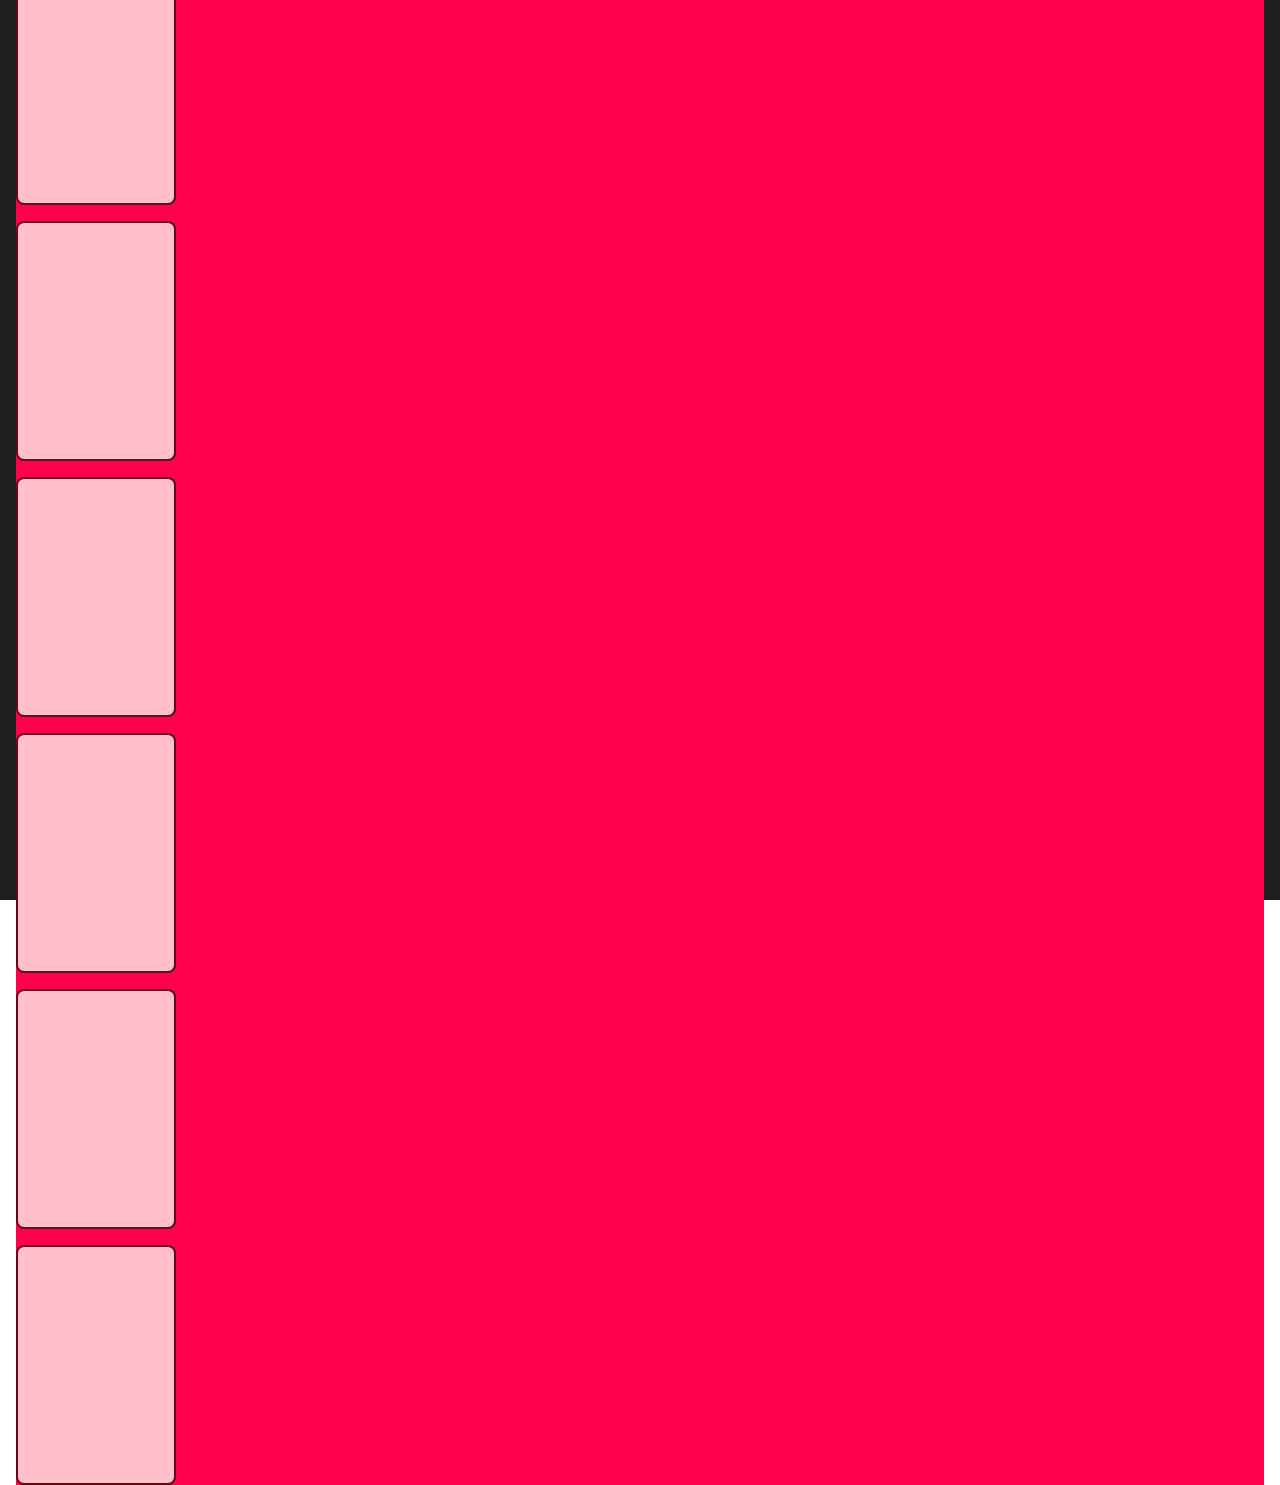
<file: conteudo-pratico/index.html>
<!DOCTYPE html>
<html lang="en">
<head>
    <meta charset="UTF-8">
    <meta name="viewport" content="width=device-width, initial-scale=1.0">
    <link rel="stylesheet" href="styles.css">
    <title>Document</title>
</head>
<body>
    <div class="container">
        <h1>Hello World</h1>
        <div class="cards-containers">
            <div class="card"></div>
            <div class="card"></div>
            <div class="card"></div>
            <div class="card"></div>
            <div class="card"></div>
            <div class="card"></div>
            <div class="card"></div>
            <div class="card"></div>
        </div>
    </div>
</body>
</html>

<!-- git init
git remote add origin <link do repo>
git add . 
git commit -m "initial commit"
git push -->
</file>
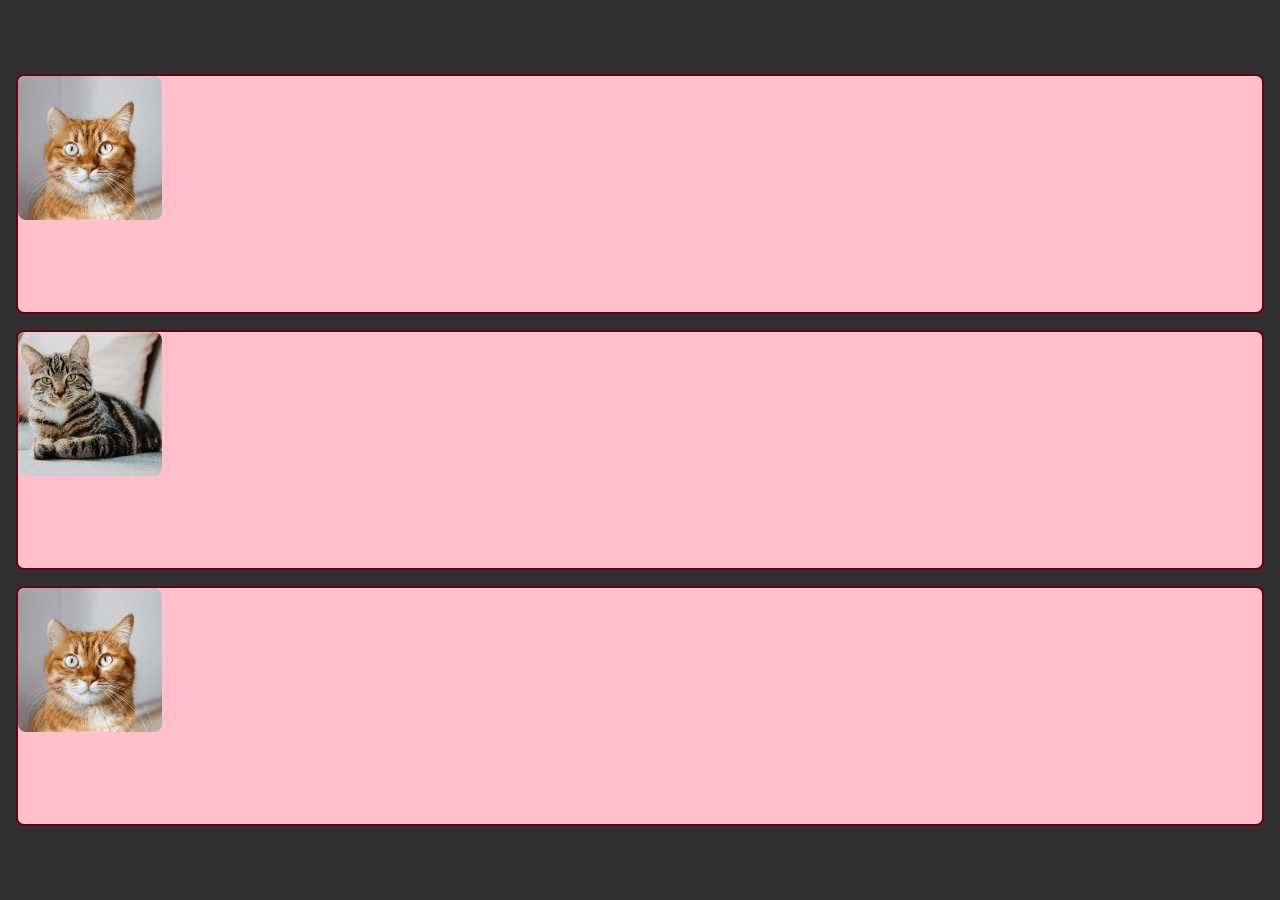
<file: conteudo-pratico/aula03/index.html>
<!DOCTYPE html>
<html lang="en">
  <head>
    <meta charset="UTF-8" />
    <meta name="viewport" content="width=device-width, initial-scale=1.0" />
    <link rel="stylesheet" href="styles.css" />
    <title>Aula 3</title>
  </head>
  <body>
    <div class="container">
      <div class="box">
        <img
          src="assets/gato.png"
          alt="imagem de um gato laranja com fundo branco"
        />
      </div>
      <div class="box">
        <img src="assets/vida-de-gato.jpg" alt="" />
      </div>
      <div class="box">
        <img src="assets/gato.png" alt="" />
      </div>
    </div>
  </body>
</html>
</file>
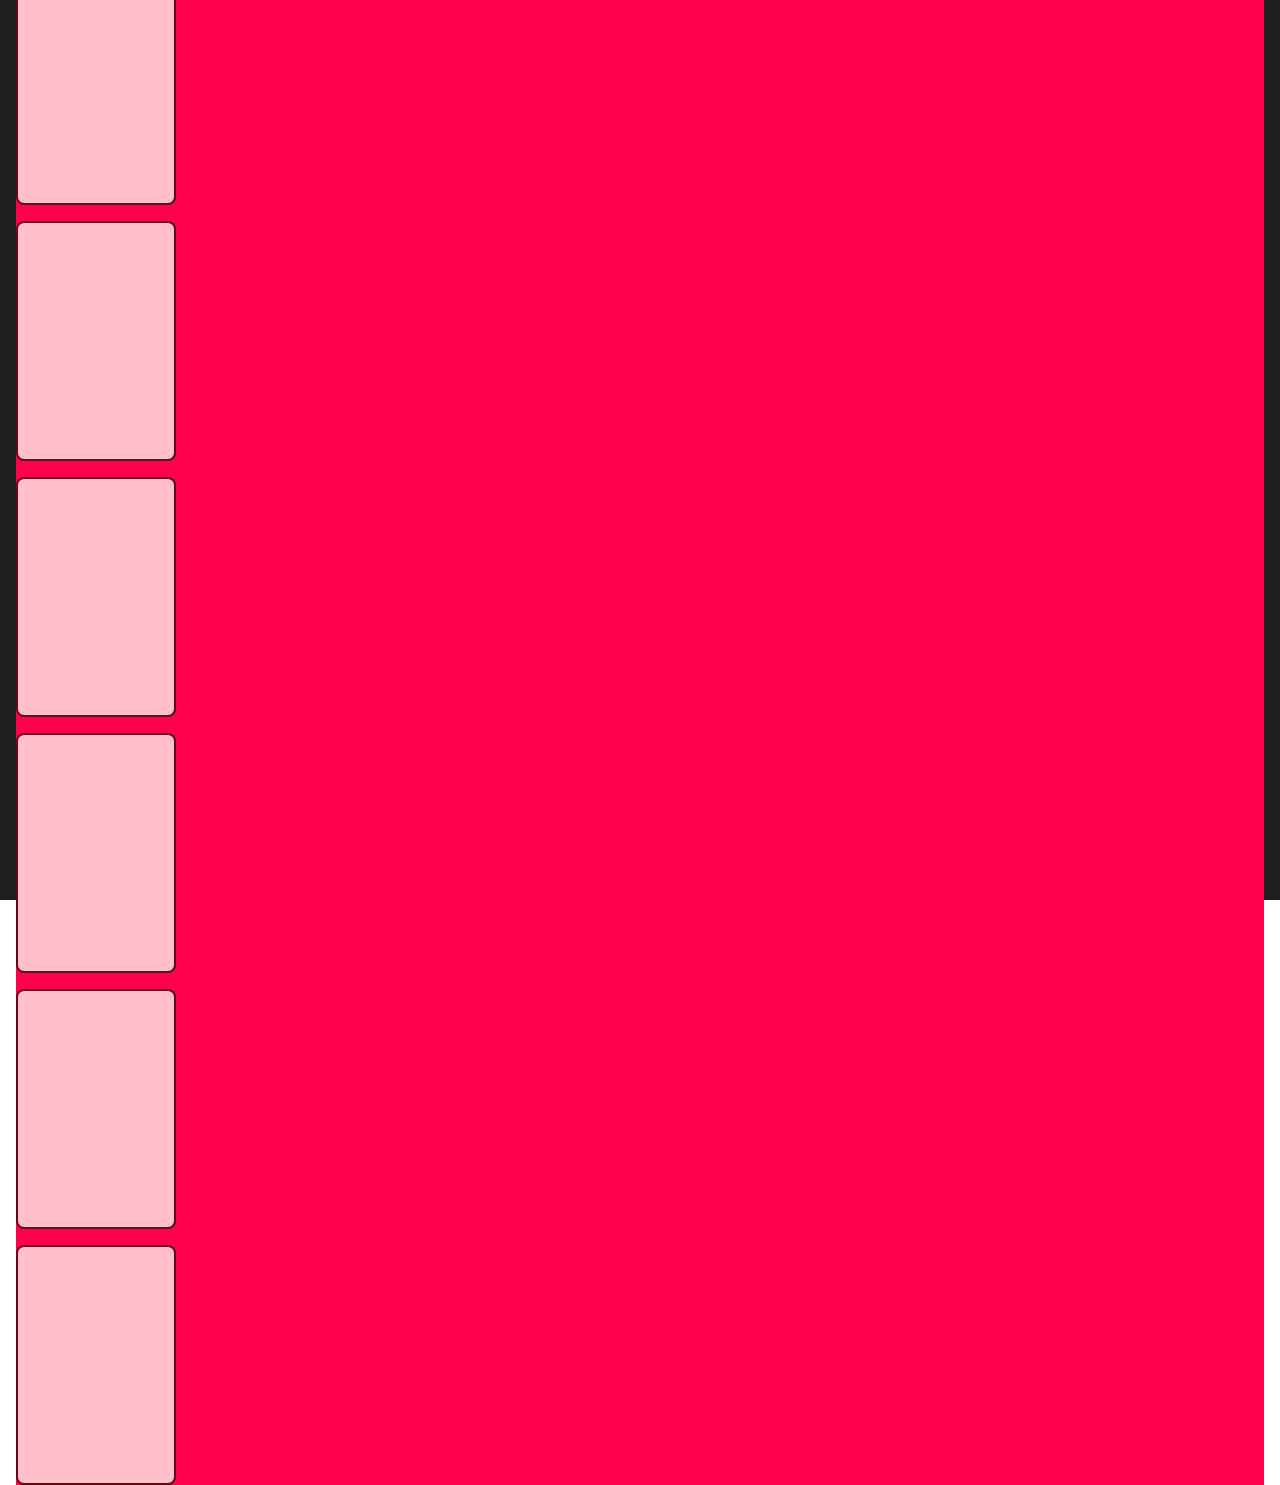
<file: conteudo-pratico/aula04/index.html>
<!DOCTYPE html>
<html lang="en">
<head>
    <meta charset="UTF-8">
    <meta name="viewport" content="width=device-width, initial-scale=1.0">
    <link rel="stylesheet" href="styles.css">
    <title>Document</title>
</head>
<body>
    <div class="container">
        <h1>Hello World</h1>
        <div class="cards-containers">
            <div class="card"></div>
            <div class="card"></div>
            <div class="card"></div>
            <div class="card"></div>
            <div class="card"></div>
            <div class="card"></div>
            <div class="card"></div>
            <div class="card"></div>
        </div>
    </div>
</body>
</html>
</file>
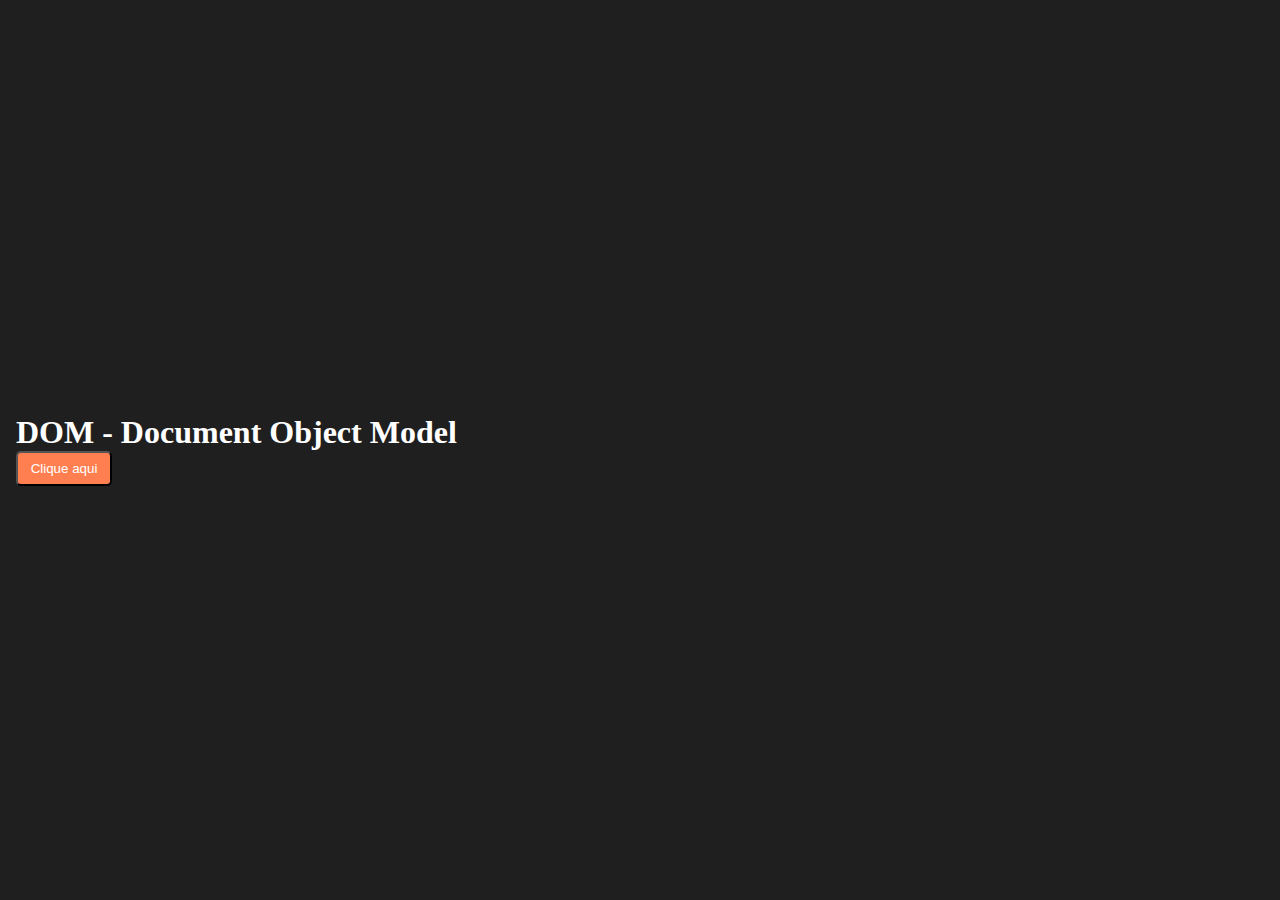
<file: conteudo-pratico/aula05/index.html>
<!DOCTYPE html>
<html lang="pt-BR">
   <head>
      <meta charset="UTF-8" />
      <meta name="viewport" content="width=device-width, initial-scale=1.0" />
      <link rel="stylesheet" href="styles.css" />
      <title>JavaScript</title>
   </head>
   <body>
      <div class="container">
         <h1 id="title">DOM - Document Object Model</h1>
         <button id="button">Clique aqui</button>
      </div>
      <script src="script.js"></script>
   </body>
</html>
</file>
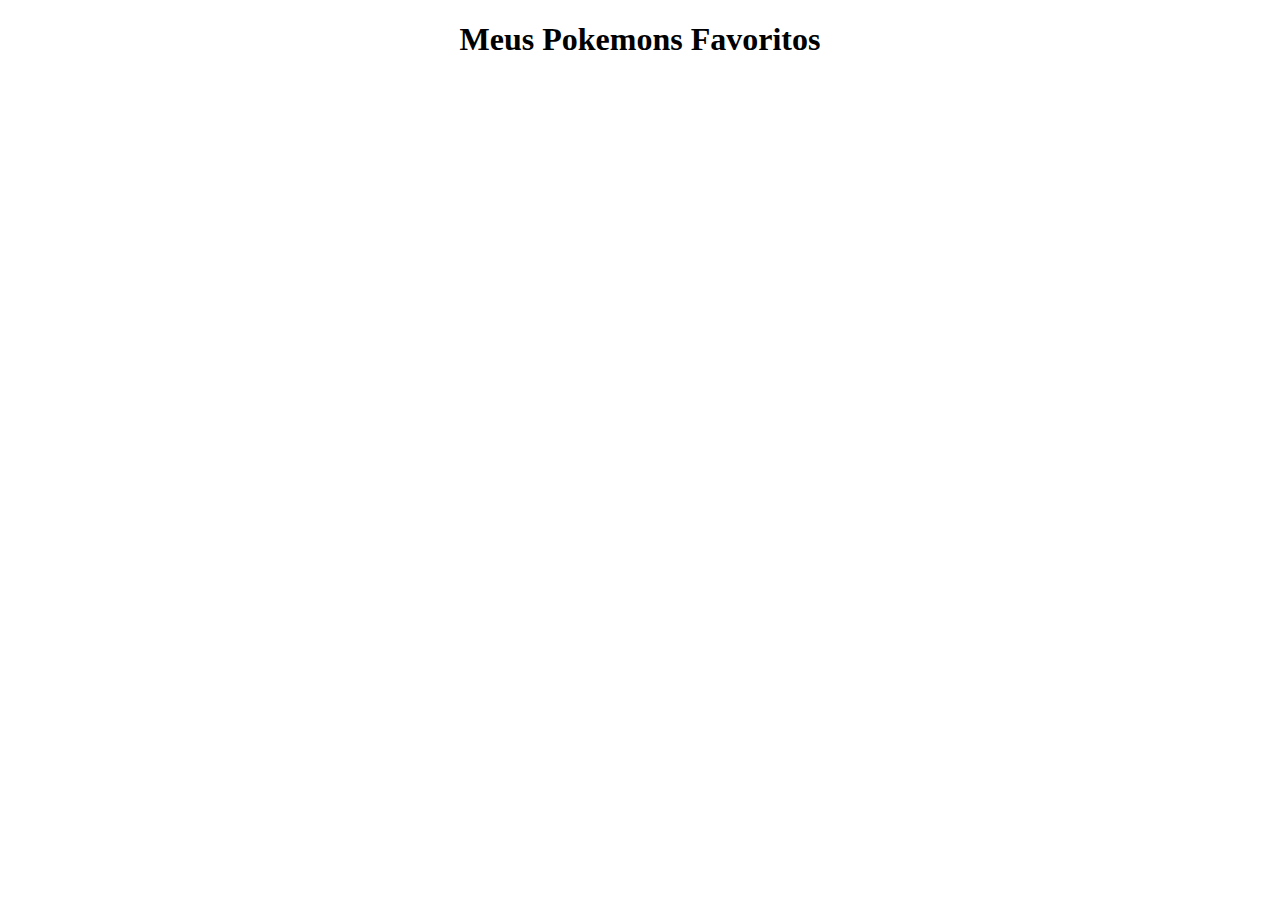
<file: conteudo-pratico/aula07/index.html>
<!DOCTYPE html>
<html lang="pt-BR">
   <head>
      <meta charset="UTF-8" />
      <meta name="viewport" content="width=device-width, initial-scale=1.0" />
      <link rel="stylesheet" href="styles.css" />
      <title>Document</title>
   </head>
   <body>
      <h1>Meus Pokemons Favoritos</h1>
      <div id="pokemon_info">
         <!-- informações vindas da api -->
      </div>

      <script src="script.js"></script>
   </body>
</html>
</file>
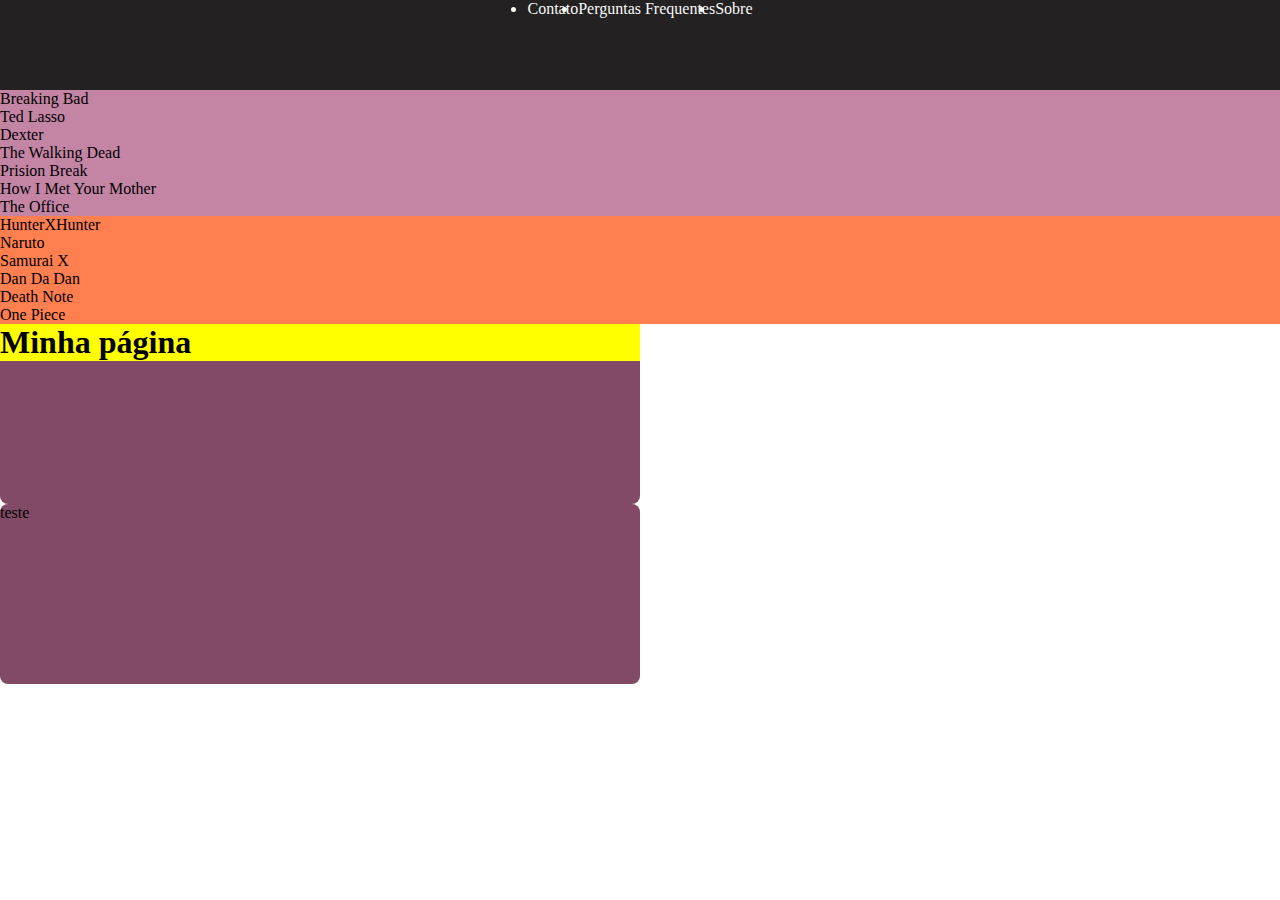
<file: conteudo-pratico/aula02/exercicio-layout/index.html>
<!DOCTYPE html>
<!-- declara que o documento segue o padrão html5 -->
<html lang="en-US">
   <!-- lang -> indica o idioma p/ navegador -->
   <!-- é a raiz do documento -->
   <head>
      <meta charset="UTF-8" />
      <!-- charset -> padrão de caracteres da página -->
      <meta name="viewport" content="width=device-width, initial-scale=1.0" />
      <!-- viewport -> entende o tamanho da tela -->
      <title>Document</title>
      <!-- title - "título  da página" -->
      <link rel="stylesheet" href="styles.css" />
      <!-- link do arquivo css com o index.html -->
   </head>
   <body>
      <!-- tudo que aparece na tela -->
      <nav>
        <ul id="navbar" class="menu">
            <li>Contato</li>
            <li>Perguntas Frequentes</li>
            <li>Sobre</li>
        </ul>
      </nav>
      <!-- li*5 -> enter -->
      <ol class="lista-ordenada">
         <li>Breaking Bad</li>
         <li>Ted Lasso</li>
         <li>Dexter</li>
         <li>The Walking Dead</li>
         <li>Prision Break</li>
         <li>How I Met Your Mother</li>
         <li>The Office</li>
      </ol>

      <ul class="lista-desordenada">
         <li>HunterXHunter</li>
         <li>Naruto</li>
         <li>Samurai X</li>
         <li>Dan Da Dan</li>
         <li>Death Note</li>
         <li>One Piece</li>
      </ul>
      <div>
         <!-- divisor de conteúdo da página -->
         <h1>Minha página</h1>
      </div>
      <div>
        <p>teste</p>
      </div>
   </body>
</html>
</file>
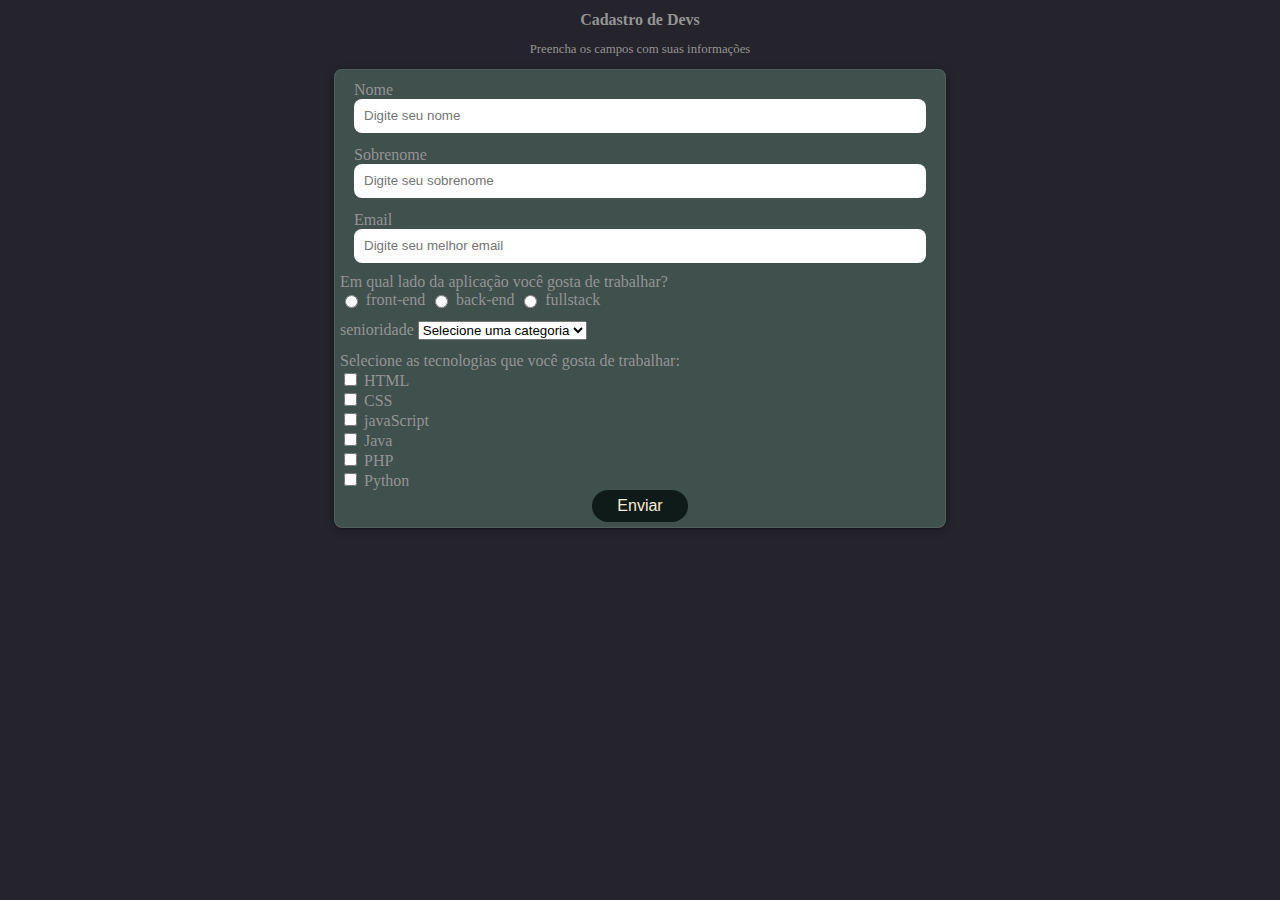
<file: conteudo-pratico/aula02/formulario/index.html>
<!DOCTYPE html>
<html lang="en">
  <head>
    <meta charset="UTF-8" />
    <meta name="viewport" content="width=device-width, initial-scale=1.0" />
    <link rel="stylesheet" href="styles.css" />
    <title>Formulário</title>
  </head>
  <body>
    <div class="titulo-pagina">
      <h1>Cadastro de Devs</h1>
      <p>Preencha os campos com suas informações</p>
    </div>
    <form>
      <fieldset class="campo-info-pessoais">
        <div class="box-input">
          <label for="">Nome</label>
          <input type="text" placeholder="Digite seu nome" />
        </div>
        <div class="box-input">
          <label for="">Sobrenome</label>
          <input type="text" placeholder="Digite seu sobrenome" />
        </div>
        <div class="box-input">
          <label for="">Email</label>
          <input type="email" placeholder="Digite seu melhor email" />
        </div>
      </fieldset>
      <div class="stack">
        <label>Em qual lado da aplicação você gosta de trabalhar?</label>
        <br />
        <label class="campo-stack" for="stack">
          <input type="radio" value="frontend" name="stack" /> front-end
          <input type="radio" value="backend" name="stack" /> back-end
          <input type="radio" value="fullstack" name="stack" /> fullstack
        </label>
      </div>
      <div class="campo-senioridade">
        <label>senioridade</label>
        <select name="senioridade" id="senioridade">
          <option selected disabled value="">Selecione uma categoria</option>
          <option value="junior">junior</option>
          <option value="pleno">pleno</option>
          <option value="senior">senior</option>
        </select>
      </div>
      <div class="checkbox">
        <label>Selecione as tecnologias que você gosta de trabalhar:</label>
        <label for="tecnologia1">
          <input
            type="checkbox"
            id="tecnologia"
            name="tecnologia1"
            value="html"
          />
          HTML
        </label>
        <label for="tecnologia2">
          <input
            type="checkbox"
            id="tecnologia"
            name="tecnologia2"
            value="css"
          />
          CSS
        </label>
        <label for="tecnologia3">
          <input
            type="checkbox"
            id="tecnologia"
            name="tecnologia3"
            value="javascript"
          />
          javaScript
        </label>
        <label for="tecnologia4">
          <input
            type="checkbox"
            id="tecnologia"
            name="tecnologia4"
            value="java"
          />
          Java
        </label>
        <label for="tecnologia5">
          <input
            type="checkbox"
            id="tecnologia"
            name="tecnologia5"
            value="PHP"
          />
          PHP
        </label>
        <label for="tecnologia6">
          <input
            type="checkbox"
            id="tecnologia"
            name="tecnologia6"
            value="python"
          />
          Python
        </label>
      </div>
      <div class="container-botao">
        <button>Enviar</button>
      </div>
    </form>
  </body>
</html>
</file>
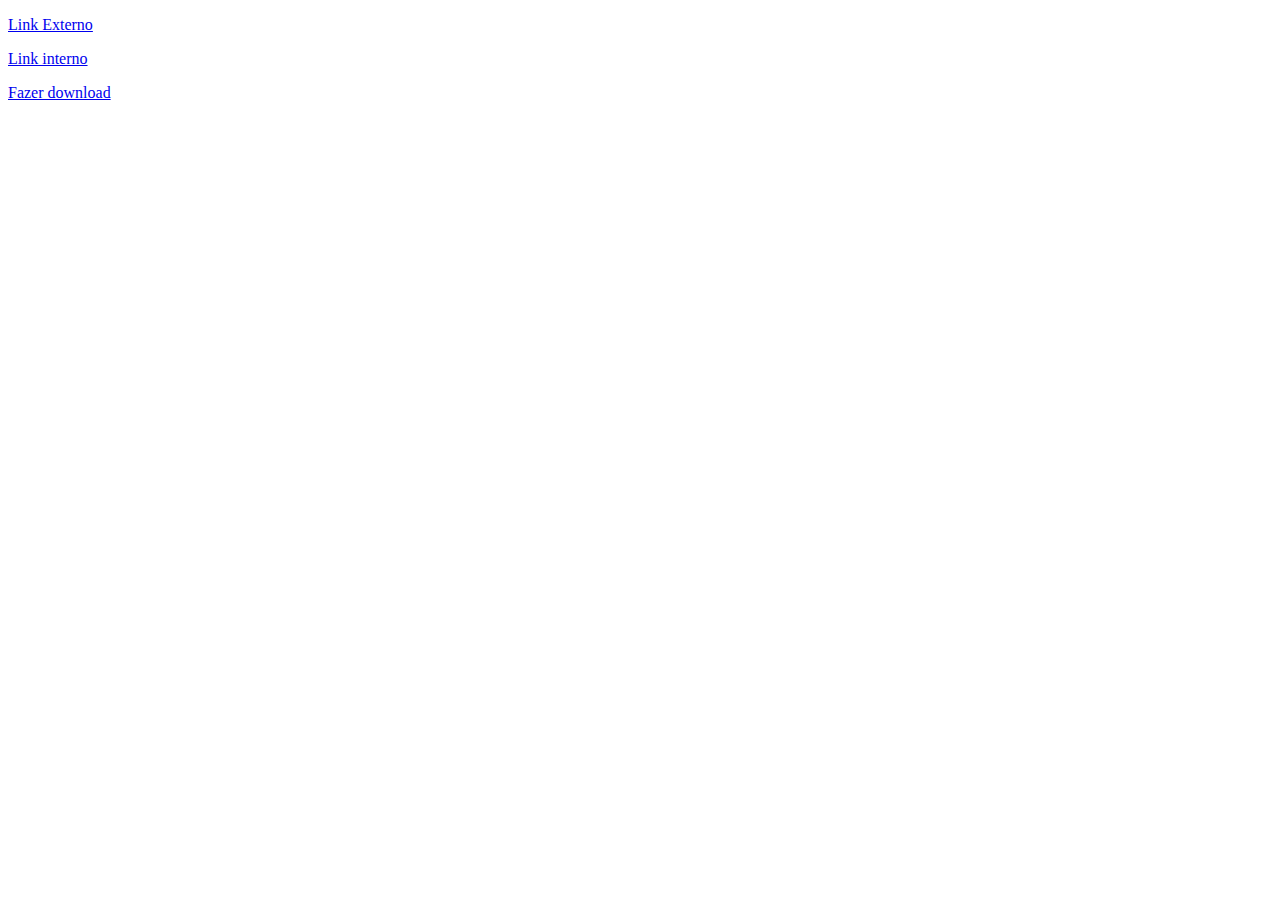
<file: conteudo-pratico/aula02/links/index.html>
<!DOCTYPE html>
<html lang="en">
  <head>
    <meta charset="UTF-8" />
    <meta name="viewport" content="width=device-width, initial-scale=1.0" />
    <title>Links</title>
  </head>
  <body>
    <!-- link para um site externo -->
    <p>
      <a href="https://cartoonnetwork.pt/" target="_blank">Link Externo</a>
    </p>
    <!-- link interno redirecionado para outra página da plataforma -->
    <p>
      <a href="about.html">Link interno</a>
    </p>
    <!-- link para download de um arquivo -->
    <p>
      <a href="texto.txt" download="texto.txt">Fazer download</a>
    </p>
  </body>
</html>
</file>
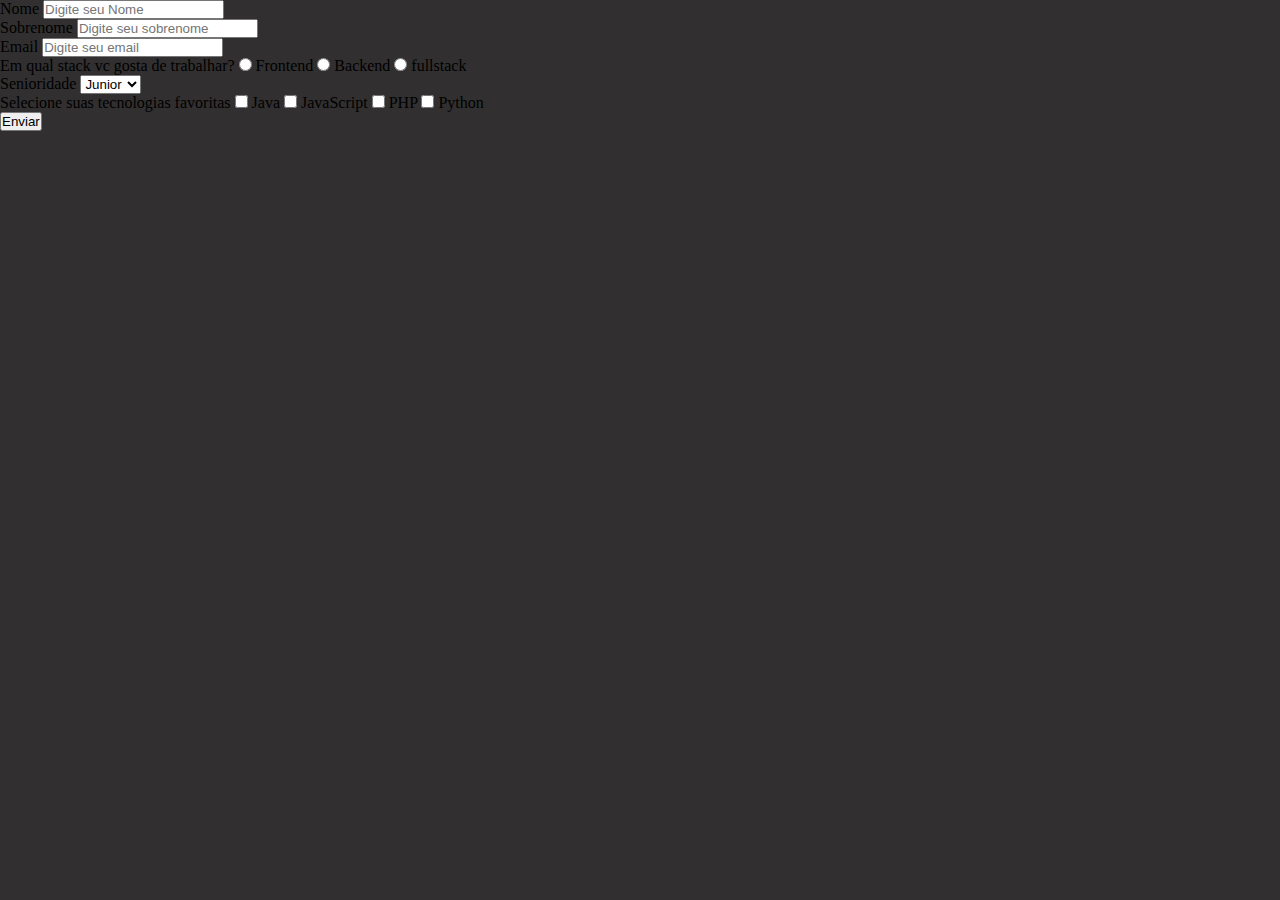
<file: conteudo-pratico/aula03/form/index.html>
<!DOCTYPE html>
<html lang="en">

<head>
  <meta charset="UTF-8" />
  <meta name="viewport" content="width=device-width, initial-scale=1.0" />
  <link rel="stylesheet" href="styles.css">
  <title>Formulário</title>
</head>

<body>
  <div class="container">
    <form class="form-container" action="">
      <div class="input-text-container">
        <div class="input-text">
          <label for="">Nome</label>
          <input type="text" placeholder="Digite seu Nome" required>
        </div>
        <div class="input-text">
          <label for="">Sobrenome</label>
          <input type=" text" placeholder="Digite seu sobrenome">
        </div>
        <div class="input-text">
          <label for="">Email</label>
          <input type=" email" placeholder="Digite seu email">
        </div>
      </div>
      <div class="input-radio-container">
        <label>Em qual stack vc gosta de trabalhar?</label>
        <label for="stack">
          <input type="radio" value="frontend" name="stack" /> Frontend
          <input type="radio" value="backend" name="stack" /> Backend
          <input type="radio" value="fullstack" name="stack" /> fullstack
        </label>
      </div>
      <div class="input-select-container">
        <label for="senioridade">Senioridade</label>
        <select name="senioridade">
          <option value="junior">Junior</option>
          <option value="pleno">Pleno</option>
          <option value="senior">Sênior</option>
        </select>
      </div>
      <div class="input-checkbox-container">
        <label>Selecione suas tecnologias favoritas</label>
        <label for="">
          <input type="checkbox" value="java" /> Java
          <input type="checkbox" value="JavaScript" /> JavaScript
          <input type="checkbox" value="php" /> PHP
          <input type="checkbox" value="python" /> Python
        </label>
      </div>
      <div class="button-container">
        <button class="submit-button">Enviar</button>
      </div>
  </div>
  </form>
</body>
</html>
</file>
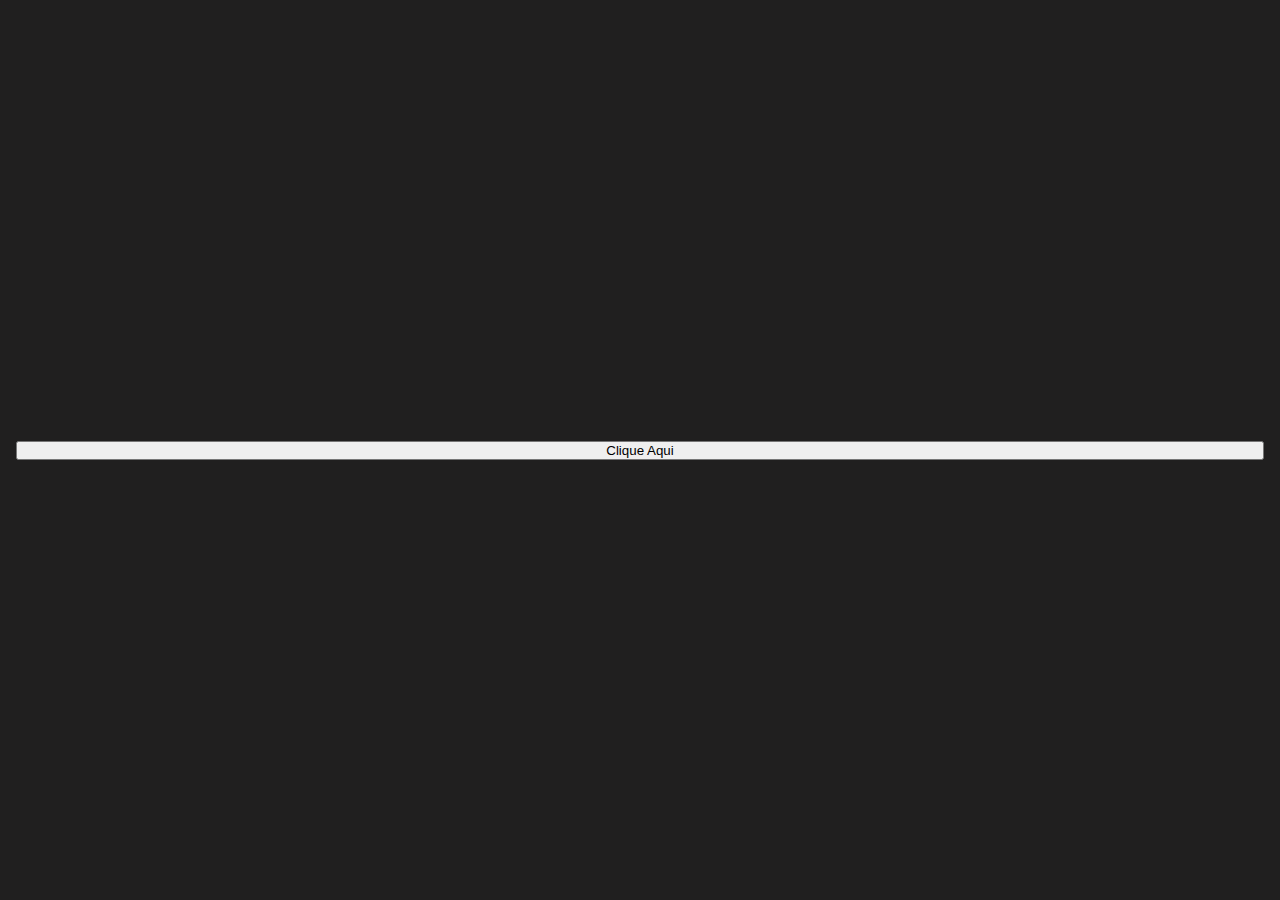
<file: conteudo-pratico/aula06/alert/index.html>
<!DOCTYPE html>
<html lang="en">

<head>
    <meta charset="UTF-8">
    <meta name="viewport" content="width=device-width, initial-scale=1.0">
    <link rel="stylesheet" href="styles.css">
    <title>Alerta com botão</title>
</head>

<body>
    <div class="container">
        <button id="alertButton">
            Clique Aqui
        </button>
    </div>
    <script src="script.js"></script>
</body>

</html>
</file>
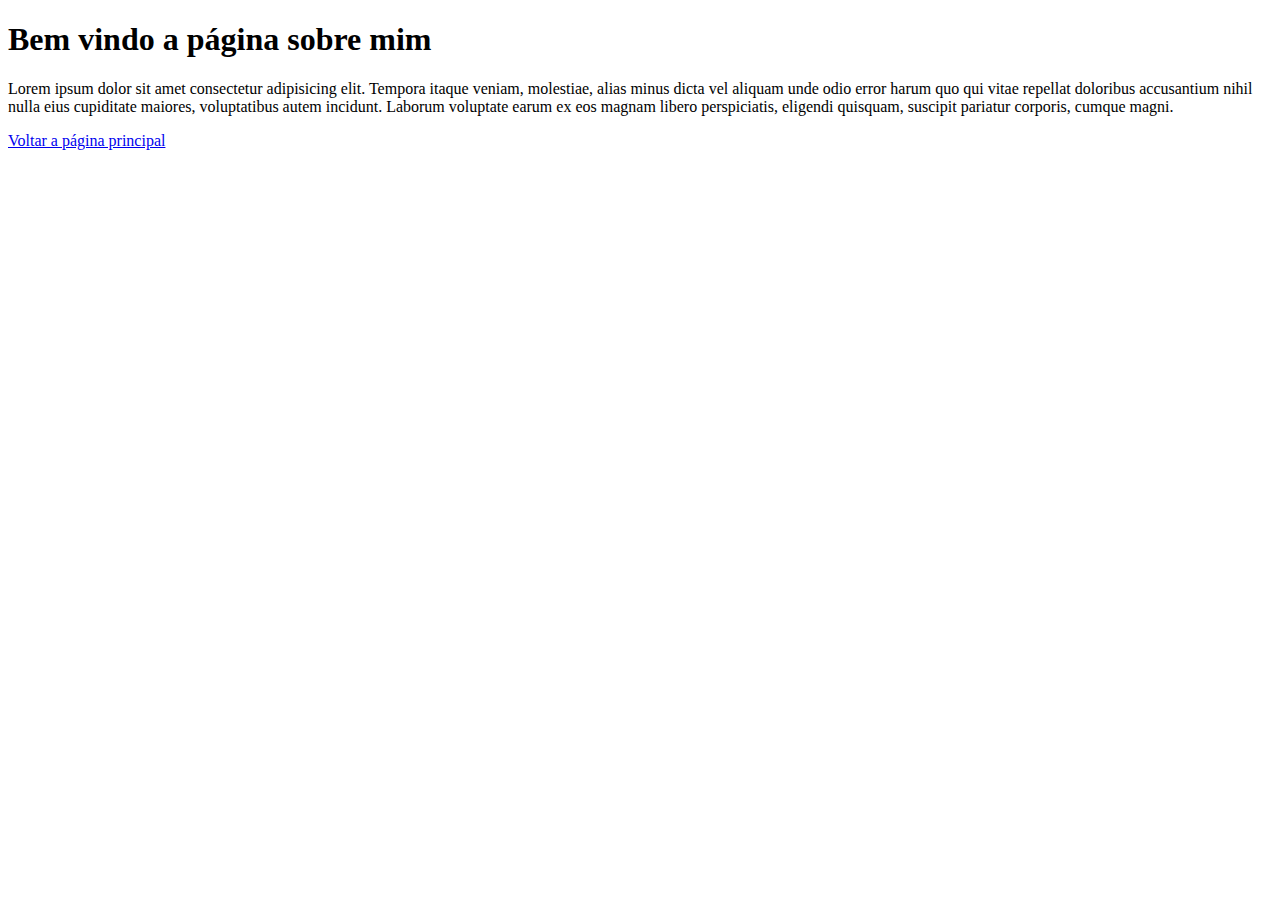
<file: conteudo-pratico/aula02/links/about.html>
<!DOCTYPE html>
<html lang="en">
  <head>
    <meta charset="UTF-8" />
    <meta name="viewport" content="width=device-width, initial-scale=1.0" />
    <title>Sobre mim</title>
  </head>
  <body>
    <h1>Bem vindo a página sobre mim</h1>
    <p>
      Lorem ipsum dolor sit amet consectetur adipisicing elit. Tempora itaque
      veniam, molestiae, alias minus dicta vel aliquam unde odio error harum quo
      qui vitae repellat doloribus accusantium nihil nulla eius cupiditate
      maiores, voluptatibus autem incidunt. Laborum voluptate earum ex eos
      magnam libero perspiciatis, eligendi quisquam, suscipit pariatur corporis,
      cumque magni.
    </p>

    <p>
        <a href="index.html">Voltar a página principal</a>
    </p>
  </body>
</html>
</file>
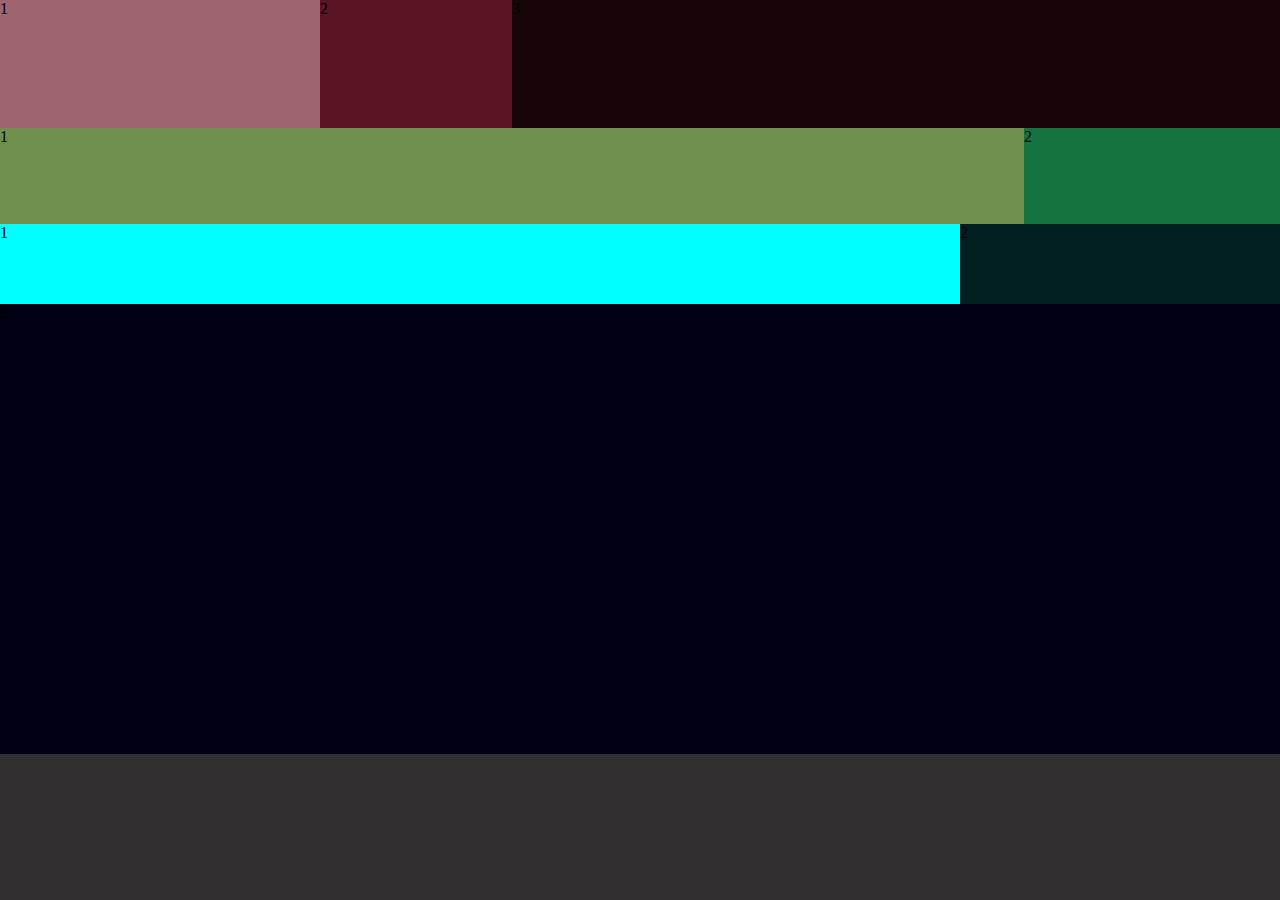
<file: conteudo-pratico/aula02/exercicio-layout/layout-boleto/boleto.html>
<!DOCTYPE html>
<html lang="pt-BR">
   <head>
      <meta charset="UTF-8" />
      <meta name="viewport" content="width=device-width, initial-scale=1.0" />
      <link rel="stylesheet" href="styles.css" />
      <title>Boleto</title>
   </head>
   <body>
      <div class="container">
         <div class="caixa-principal1">
            <div class="subcaixa1-1">
               <p>1</p>
            </div>
            <div class="subcaixa1-2">
               <p>2</p>
            </div>
            <div class="subcaixa1-3">
               <p>3</p>
            </div>
         </div>
         <div class="caixa-principal2">
            <div class="subcaixa2-1">
               <p>1</p>
            </div>
            <div class="subcaixa2-2">
               <p>2</p>
            </div>
         </div>
         <div class="caixa-principal3">
            <div class="subcaixa3-1">
              <div class="caixa-interno-1">
                <p>1</p>
              </div>
              <div class="caixa-interno-2">
                <p>2</p>
              </div>
            </div>
            <div class="subcaixa3-2">
                <p>2</p>
            </div>
         </div>
      </div>
   </body>
</html>
</file>
<file: conteudo-pratico/styles.css>
* {
  margin: 0;
  /* margem - espaçamento pra fora do conteúdo */
  padding: 0;
  /* padding - espaçamento pra dentro do conteúdo */
  box-sizing: border-box;
  /* limita o conteudo dentro do meu espaço da tela */
}

.container {
  width: 100%;
  height: 100vh;
  background-color: #201f1f;
  display: flex;
  flex-direction: column;
  justify-content: center;
  padding: 1rem
}

.cards-containers {
  display: flex;
  flex-direction: row;
  gap: 1rem
}

.card {
  background-color: #ffc0cb;
  border: 2px solid #660314;
  border-radius: 8px;
  height: 15rem;
  width: 10rem;
}

/* media query */ 
/* diretiva para aplicar estilos diferentes dependendo do tamanho da tela */
/* estrututra do media qyery */
@media (max-width: 600px) {
  .cards-containers {
    flex-direction: column;
    /* background-color: blue; */
  }
}

/* @media - palavra chave */
/* media-type - tipo de mídia (tela, impressão, etc)
screen - tela de dispositivos eletrônicos 
print - mídia impressa (impressora) 
handheld - dispositivos móveis (celular, tablet) */

/* expression - condição para aplicar os estilos (largura) */

@media (min-width: 600px) {
  .cards-containers {
    flex-direction: column;
    background-color: rgb(255, 0, 76);
  }
}

/* mobile first - primeiro o mobile depois o desktop
penso no estilo mobile e vou adaoptando para o desktop */

/* max-width - largura maxima -> 
o elemento se modifica até a largura estabelecida */

/* min-width - largura minima ->
o elemento se modifica a partir da largura estabelecida */
/* usado no mobile first */
</file>
<file: conteudo-pratico/aula03/styles.css>
* {
    margin: 0;
    /* margem - espaçamento pra fora do conteúdo */
    padding: 0;
    /* padding - espaçamento pra dentro do conteúdo */
    box-sizing: border-box;
    /* limita o conteudo dentro do meu espaço da tela */
}

.container {
    width: 100%;
    height: 100vh;
    background-color: rgb(49, 47, 47);
    display: flex;
    /* maneiras de espaçar os elementos filhos */
    gap: 1rem;
    /* justify-content: space-around; 
     justify-content: space-between; 
     justify-content: space-evenly; */
     /* flex-wrap: wrap; */
     padding: 1rem;
     justify-content: center;
     flex-direction: row;
     flex-direction: column;
}

.box {
    background-color: #ffc0cb;
    border: 2px solid #660314;
    border-radius: 8px;
    height: 15rem;
}

img {
    width: 9rem;
    height: 9rem;
    object-fit: cover;
    border-radius: 8px;
    /* previne a distorção da imagem */
}
</file>
<file: conteudo-pratico/aula04/styles.css>
* {
  margin: 0;
  /* margem - espaçamento pra fora do conteúdo */
  padding: 0;
  /* padding - espaçamento pra dentro do conteúdo */
  box-sizing: border-box;
  /* limita o conteudo dentro do meu espaço da tela */
}

.container {
  width: 100%;
  height: 100vh;
  background-color: #201f1f;
  display: flex;
  flex-direction: column;
  justify-content: center;
  padding: 1rem
}

.cards-containers {
  display: flex;
  flex-direction: row;
  gap: 1rem
}

.card {
  background-color: #ffc0cb;
  border: 2px solid #660314;
  border-radius: 8px;
  height: 15rem;
  width: 10rem;
}

/* media query */ 
/* diretiva para aplicar estilos diferentes dependendo do tamanho da tela */
/* estrututra do media qyery */
@media (max-width: 600px) {
  .cards-containers {
    flex-direction: column;
    /* background-color: blue; */
  }
}

/* @media - palavra chave */
/* media-type - tipo de mídia (tela, impressão, etc)
screen - tela de dispositivos eletrônicos 
print - mídia impressa (impressora) 
handheld - dispositivos móveis (celular, tablet) */

/* expression - condição para aplicar os estilos (largura) */

@media (min-width: 600px) {
  .cards-containers {
    flex-direction: column;
    background-color: rgb(255, 0, 76);
  }
}

/* mobile first - primeiro o mobile depois o desktop
penso no estilo mobile e vou adaoptando para o desktop */

/* max-width - largura maxima -> 
o elemento se modifica até a largura estabelecida */

/* min-width - largura minima ->
o elemento se modifica a partir da largura estabelecida */
/* usado no mobile first */
</file>
<file: conteudo-pratico/aula05/styles.css>
* {
   margin: 0;
   /* margem - espaçamento pra fora do conteúdo */
   padding: 0;
   /* padding - espaçamento pra dentro do conteúdo */
   box-sizing: border-box;
   /* limita o conteudo dentro do meu espaço da tela */
}

.container {
   width: 100%;
   height: 100vh;
   background-color: #201f1f;
   display: flex;
   flex-direction: column;
   justify-content: center;
   padding: 1rem;
}

#button {
   width: 6rem;
   background-color: #ff7f50;
   border-radius: 5px;
   color: #ffffff;
   padding: 0.5rem;
   cursor: pointer;
}

#button:hover {
   background-color: #dc143c;
}

#title {
   color: #ffffff;
}
</file>
<file: conteudo-pratico/aula07/styles.css>
body {
   display: flex;
   flex-direction: column;
   justify-content: center;
   align-items: center;
   margin: auto;
}

#pokemon_info {
   display: flex;
   flex-wrap: wrap;
   gap: 1rem;
   justify-content: center;
}

.pokemon-card {
   display: flex;
   flex-direction: column;
   width: 12rem;
   text-align: center;
   padding: 1rem;
   border: 1px solid #dee678;
   border-radius: 8px;
   box-shadow: rgba(60, 64, 67, 0.3) 0px 1px 2px 0px, rgba(60, 64, 67, 0.15) 0px 2px 6px 2px;
}
</file>
<file: conteudo-pratico/aula02/exercicio-layout/styles.css>
/* sempre em inglês */
* {
   margin: 0;
   /* margem - espaçamento pra fora do conteúdo */
   padding: 0;
   /* padding - espaçamento pra dentro do conteúdo */
   box-sizing: border-box;
   /* limita o conteudo dentro do meu espaço da tela */
}

nav {
   background-color: #232121;
   width: 100%;
   height: 10vh;
}

.menu {
   color: #f9f9f9;
   display: flex;
   justify-content: center;
}

.lista-ordenada {
   background-color: #c485a5;
}

.lista-desordenada {
   background-color: coral;
}

div {
   background-color: #824a66;
   /* cor de fundo */
   width: 50%;
   /* width - largura */
   height: 20vh;
   /* height - altura */
   border-radius: 8px;
   /* border radius - arredondamento das bordas */
}

h1 {
   background-color: yellow;
}
</file>
<file: conteudo-pratico/aula02/formulario/styles.css>
body {
    display: flex;
    flex-direction: column;
    justify-content: center;
    align-items: center;
    margin: auto;
    background-color: #25232b;
    color: #949494;

}

form {
    background-color: #3f504d;
    border-radius: 8px;
    padding: 6px;
    box-shadow: rgba(0, 0, 0, 0.25) 0px 0.0625em 0.0625em, rgba(0, 0, 0, 0.25) 0px 0.125em 0.5em, rgba(255, 255, 255, 0.1) 0px 0px 0px 1px inset;
}

.titulo-pagina {
    text-align: center;

}

.titulo-pagina p {
    font-size: 0.8rem;

}

.titulo-pagina h1 {
    font-size: 1rem;

}

.campo-info-pessoais {
    border: none;
    display: flex;
    flex-direction: column;
    gap: 0.8rem;
}


.box-input {
    display: flex;
    flex-direction: column;
    /* gap:0.5rem; */
}

.campo-stack {
    display: flex;
    gap: 0.3rem;
    margin-bottom: 12px;

}

.campo-senioridade {
    margin-bottom: 12px;
}

.checkbox {
    display: flex;
    flex-direction: column;
}

.container-botao{
    display: flex;
    justify-content: center;
    align-items: center;
    margin: auto;
}
.container-botao button{
    width: 6rem;
    height: 2rem;
    background-color:  #0e1b18; 
    border: none;
    font-size: 1rem;
    color: antiquewhite;
    border-radius: 20px;
   transition-duration: 2s;
   transition: all;
   
}

button:hover{
    background-color: #223430;
}   

.campo-info-pessoais input[type="text"], input[type="email"]{
    width: 35rem;
    height: 2rem;
    /* background-color: aqua; */
    border: none;
    border-radius: 8px;
    padding-left: 10px ;
}

/* 
1rem = 16px */

@media (max-width: 620px) {
    form{
        width: 90%;
    }

    .titulo-pagina{
        font-size: 7rem;
        color: red;
    }
}
</file>
<file: conteudo-pratico/aula03/form/styles.css>
* {
    margin: 0;
    /* margem - espaçamento pra fora do conteúdo */
    padding: 0;
    /* padding - espaçamento pra dentro do conteúdo */
    box-sizing: border-box;
    /* limita o conteudo dentro do meu espaço da tela */
}

.container {
    width: 100%;
    height: 100vh;
    background-color: rgb(49, 47, 47);
    display: flex;
}
</file>
<file: conteudo-pratico/aula06/alert/styles.css>
* {
  margin: 0;
  /* margem - espaçamento pra fora do conteúdo */
  padding: 0;
  /* padding - espaçamento pra dentro do conteúdo */
  box-sizing: border-box;
  /* limita o conteudo dentro do meu espaço da tela */
}

.container {
  width: 100%;
  height: 100vh;
  background-color: #201f1f;
  display: flex;
  flex-direction: column;
  justify-content: center;
  padding: 1rem
}
</file>
<file: conteudo-pratico/aula02/exercicio-layout/layout-boleto/styles.css>
* {
   margin: 0;
   /* margem - espaçamento pra fora do conteúdo */
   padding: 0;
   /* padding - espaçamento pra dentro do conteúdo */
   box-sizing: border-box;
   /* limita o conteudo dentro do meu espaço da tela */
}

.container {
   width: 100%;
   height: 100vh;
   background-color: rgb(49, 47, 47);
   display: flex;
   flex-direction: column;
}

.caixa-principal1 {
   width: 100%;
   background-color: #2800ef;
   display: flex;
   flex-direction: row;
}

.subcaixa1-1 {
   background-color: #9e6571;
   height: 8rem;
   width: 25%;
}
.subcaixa1-2 {
   background-color: #5a1423;
   height: 8rem;
   width: 15%;
}
.subcaixa1-3 {
   background-color: #180509;
   height: 8rem;
   width: 60%;
}

.caixa-principal2 {
   background-color: #717195;
   height: 6rem;
   display: flex;
   flex-direction: row;
}

.subcaixa2-1 {
   width: 80%;
   height: 6rem;
   background-color: #6f914d;
}
.subcaixa2-2 {
   width: 20%;
   height: 6rem;
   background-color: #157342;
}

.caixa-principal3 {
   width: 100%;
   background-color: #c5a792;
   display: flex;
   flex-direction: column;
}

.subcaixa3-1 {
   background-color: #131337;
   display: flex;
   flex-direction: row;
}

.caixa-interno-1 {
   width: 75%;
   height: 5rem;
   background-color: cyan;
}
.caixa-interno-2 {
   width: 25%;
   height: 5rem;
   background-color: #022020;
}

.subcaixa3-2 {
   height: 50vh;
   background-color: #010116;
}
</file>
